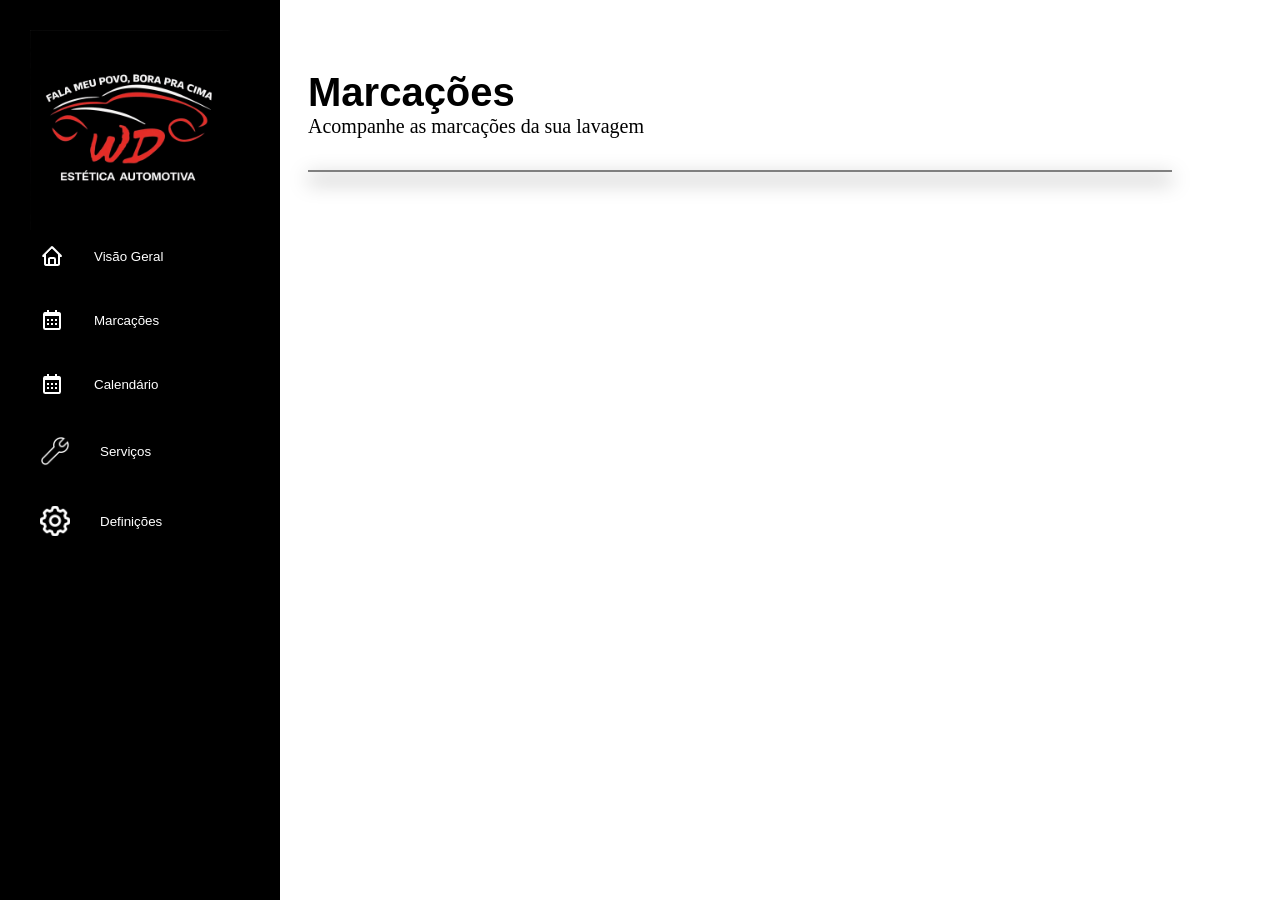
<file: Dashboard/Marcacoes/index.html>
<!doctype html>
<html lang="en">
  <head>
    <meta charset="UTF-8" />
    <meta name="viewport" content="width=device-width, initial-scale=1.0" />
    <title>Marcações</title>
    <link rel="stylesheet" href="style.css" />
  </head>
  <body>
    <aside>
      <img src="wd-lavagem-transparente.png" alt="" width="200px" />
      <div class="btn-aside">
        <a href="../Visao-Geral/index.html">
          <button>
            <img
              src="[data-uri]"
            />Visão Geral
          </button>
        </a>
      </div>
      <div class="btn-aside">
        <a href="index.html">
          <button>
            <img
              src="[data-uri]"
            />Marcações
          </button>
        </a>
      </div>
      <div class="btn-aside">
        <button>
          <img
            src="[data-uri]"
          />Calendário
        </button>
      </div>
      <div class="btn-aside">
        <button>
          <img src="chave-inglesa.png" alt="" width="30px" />Serviços
        </button>
      </div>
      <div class="btn-aside">
        <button>
          <img src="configuracoes-cog.png" alt="" width="30px" />Definições
        </button>
      </div>
    </aside>

    <div class="header">
      <header>
        <h1>Marcações</h1>
        <p>Acompanhe as marcações da sua lavagem</p>
      </header>
    </div>
  </body>
</html>
</file>
<file: Dashboard/Marcacoes/style.css>
/*================
       ASIDE
  ================*/
aside {
  background-color: black;
  position: fixed;
  top: 0;
  left: 0;
  width: 280px;
  height: 100vh;
  padding: 30px;
  box-sizing: border-box;
}
aside button {
  background: transparent;
  border: none;
  margin-bottom: 20px;
  display: flex;
  align-items: center;
  gap: 30px;
  padding: 10px;
  color: white;
  text-align: center;
  cursor: pointer;
  width: 100%;
  box-sizing: border-box;
}
aside button:hover {
  background: red;
  transition: 0.3s;
  border-radius: 10px;
}
aside a {
  text-decoration: none;
}
/*================
       HEADER
  ================*/
.header {
  margin-top: 70px;
}
header {
  position: relative;
  border-bottom: none;
}
header::after {
  content: "";
  position: absolute;
  left: 300px;
  right: 100px;
  bottom: 0;
  height: 1.5px;
  background-color: gray;
  box-shadow: 0rem 8px 20px black;
  top: 100px;
}
header h1 {
  margin-left: 300px;
  font-family: "Montserrat", sans-serif;
  font-size: 40px;
  margin-bottom: 0;
}
header p {
  margin-left: 300px;
  margin-top: 0;
  font-size: 20px;
}
</file>
